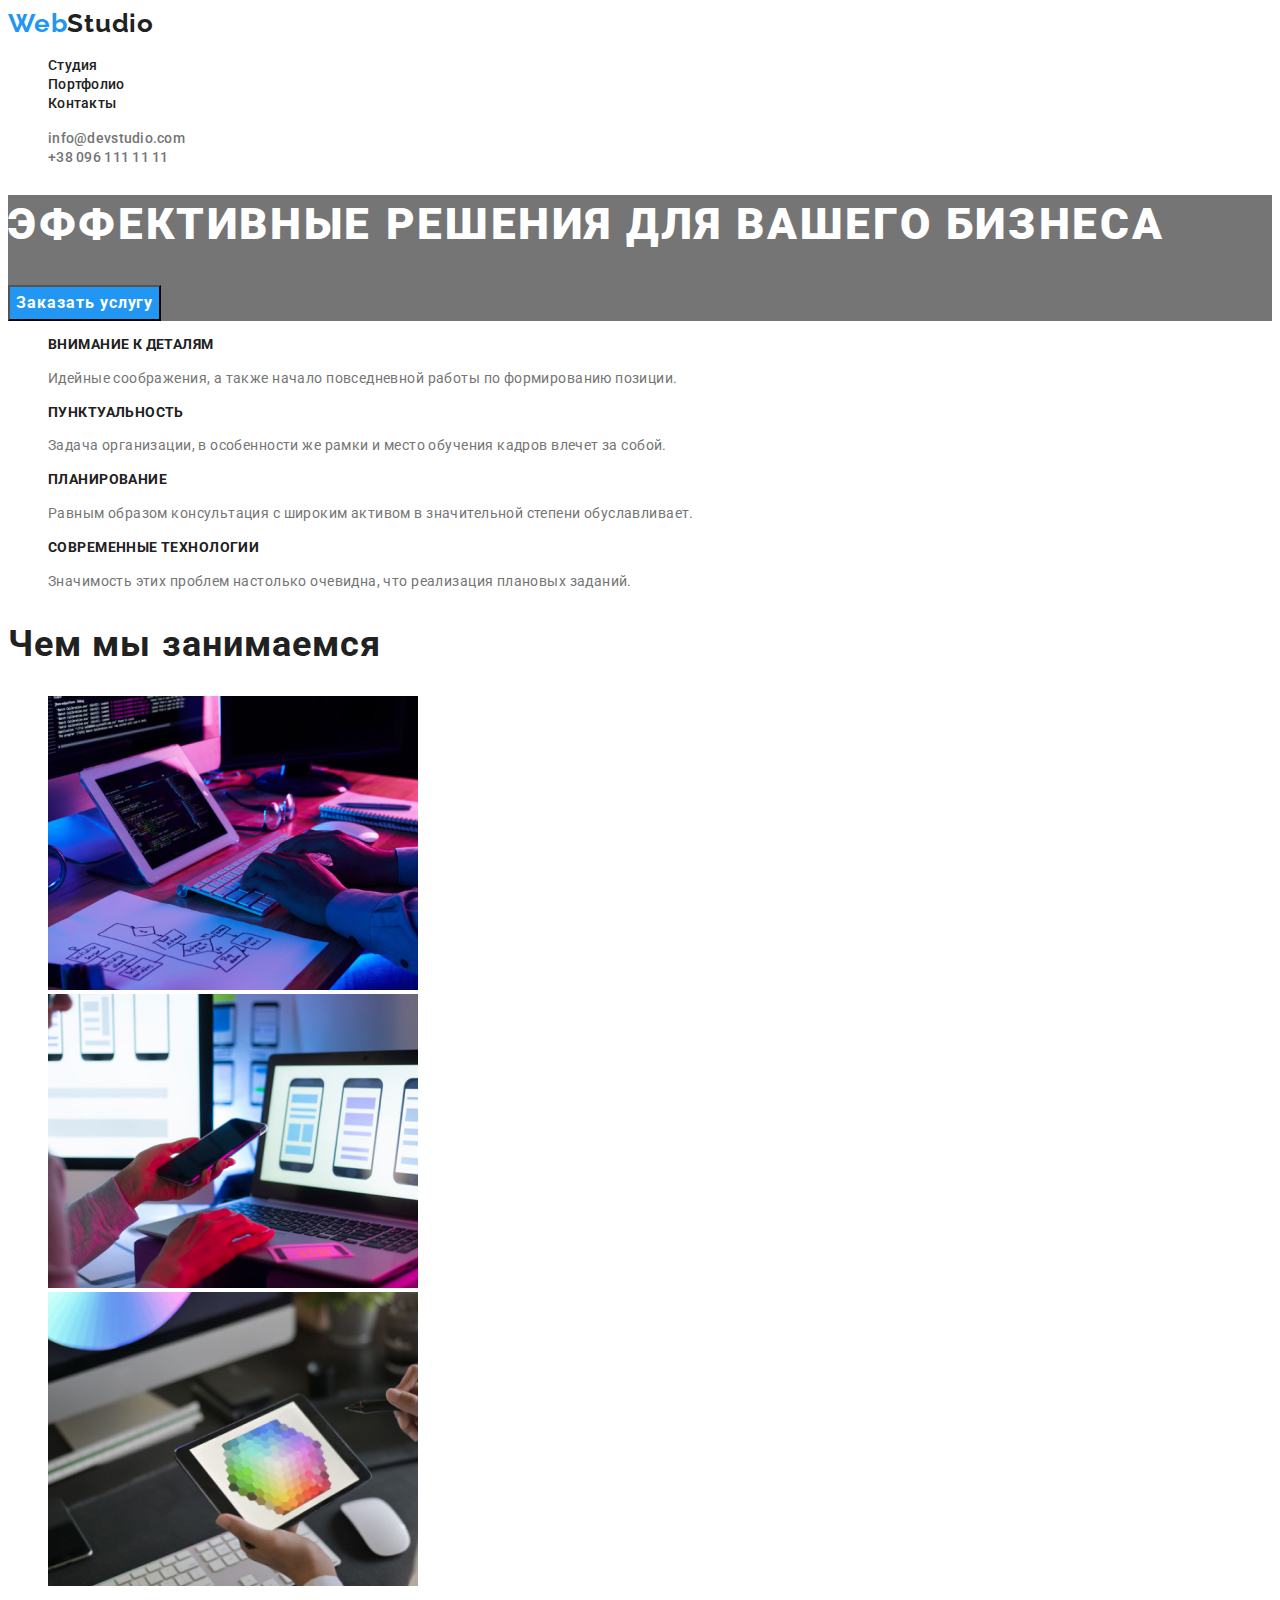
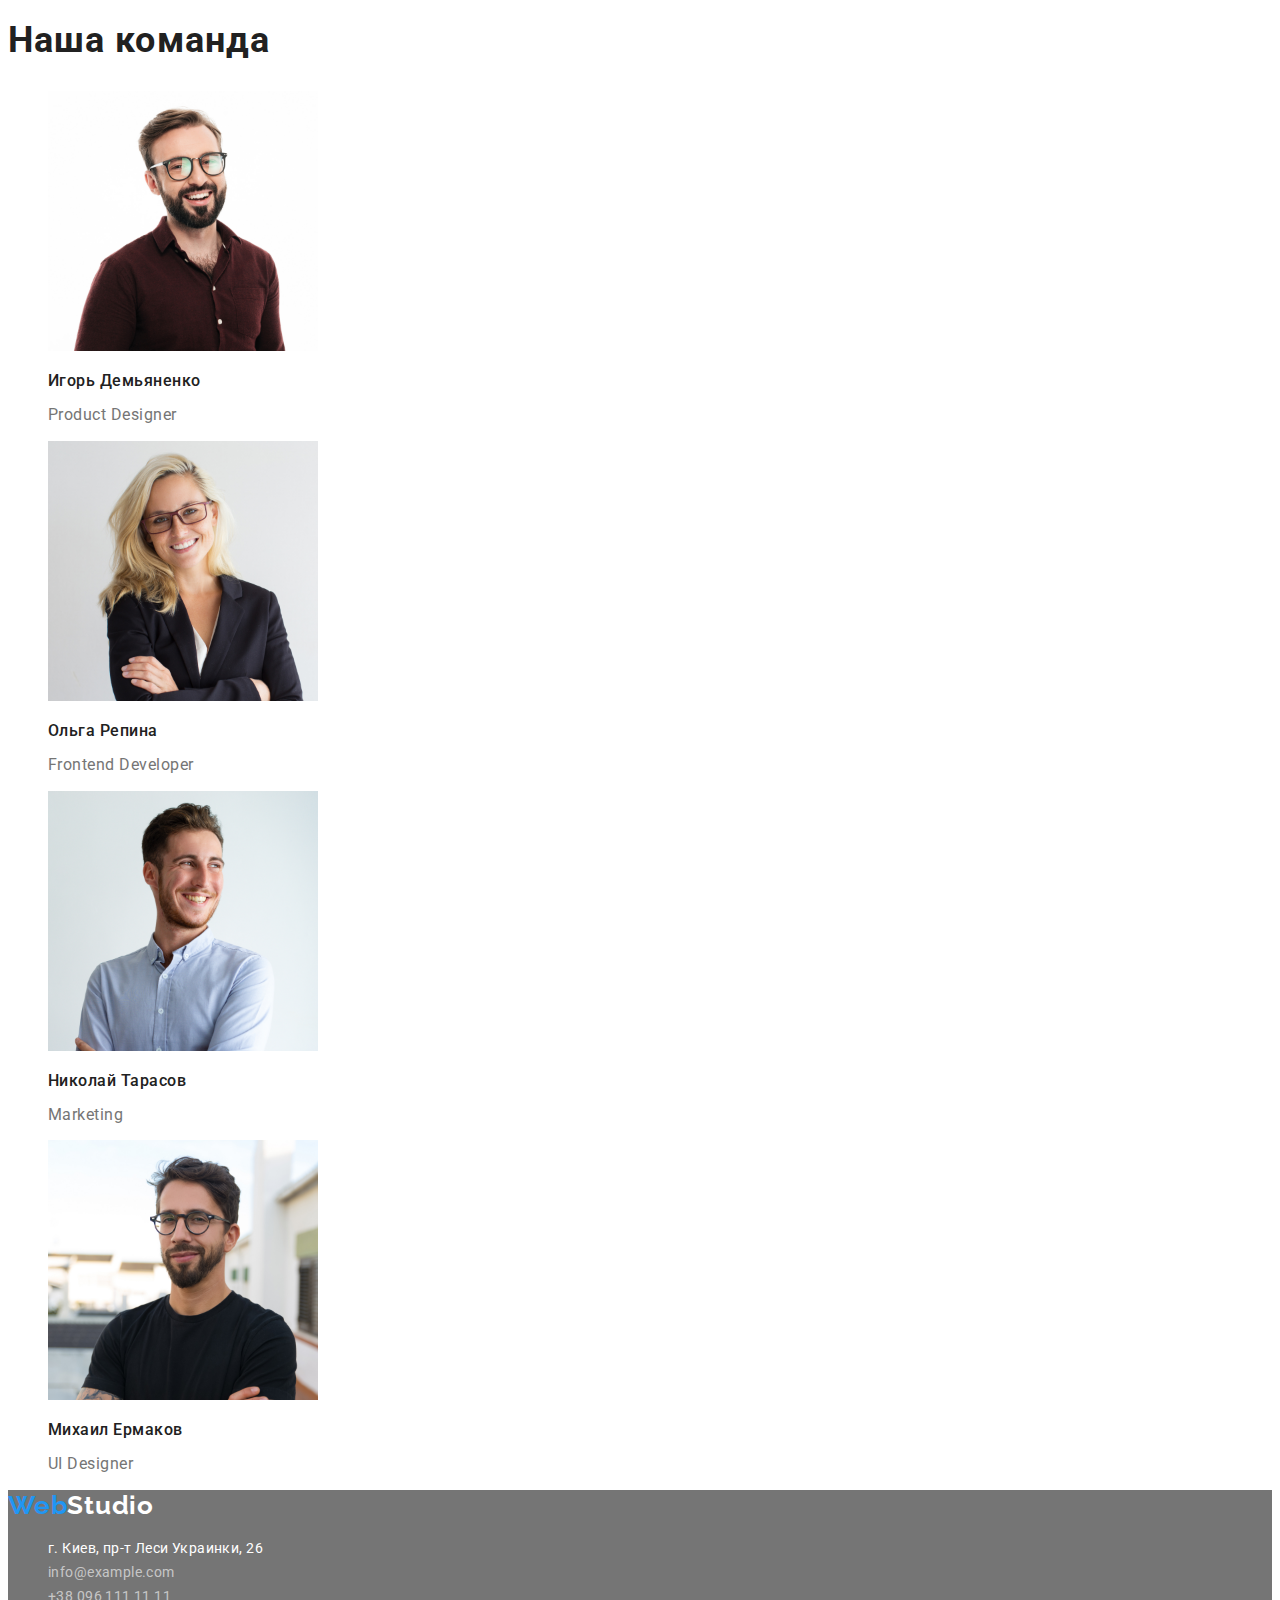
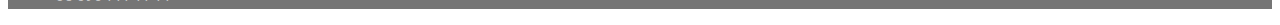
<file: index.html>
<!DOCTYPE html>
<html lang="en">
<head>
    <meta charset="UTF-8">
    <meta http-equiv="X-UA-Compatible" content="IE=edge">
    <meta name="viewport" content="width=device-width, initial-scale=1.0">
    <title>Document</title>
    <link rel="preconnect" href="https://fonts.googleapis.com">
    <link rel="preconnect" href="https://fonts.gstatic.com" crossorigin>
    <link
        href="https://fonts.googleapis.com/css2?family=Raleway:ital,wght@1,700&family=Roboto:wght@400;500;700;900&display=swap"
        rel="stylesheet">
    <link rel="stylesheet" href="./css/styles.css">
</head>

<body>
    <header class="header">
        <nav class="header-nav">
            <a href="" class="header-logo link">Web<span class="span">Studio</span></a>
            <ul class="list header-list">
                <li class="header-item"><a class="link header-link" href="./index.html">Студия</a></li>
                <li class="header-item"><a class="link header-link" href="./portfolio.html">Портфолио</a></li>
                <li class="header-item"><a class="link header-link" href="">Контакты</a></li>
            </ul>
        </nav>

        <ul class="list">
            <li><a class="header-btn link" href="mailto:info@devstudio.com">info@devstudio.com</a></li>
            <li><a class="header-tel link" href="tel:+380961111111">+38 096 111 11 11</a></li>
        </ul>

    </header>
    <main>
        <div>
            <section class="hero">
                <h1 class="document-title">ЭФФЕКТИВНЫЕ РЕШЕНИЯ ДЛЯ ВАШЕГО БИЗНЕСА</h1>
                <button type="button" class="hero-btn">Заказать услугу</button>
            </section>
        </div>
        <ul class="list hero-list">
            <li class="hero-item">
                <h3 class="hero-title">ВНИМАНИЕ К ДЕТАЛЯМ</h3>
                <p class="hero-post-title">Идейные соображения, а также начало повседневной работы по формированию позиции.</p>
            </li>
            <li class="hero-item">
                <h3 class="hero-title">ПУНКТУАЛЬНОСТЬ</h3>
                <p class="hero-post-title">Задача организации, в особенности же рамки и место обучения кадров влечет за собой.</p>
            </li>
            <li class="hero-item">
                <h3 class="hero-title">ПЛАНИРОВАНИЕ</h3>
                <p class="hero-post-title">Равным образом консультация с широким активом в значительной степени обуславливает.</p>
            </li>
            <li class="hero-item">
                <h3 class="hero-title">СОВРЕМЕННЫЕ ТЕХНОЛОГИИ</h3>
                <p class="hero-post-title">Значимость этих проблем настолько очевидна, что реализация плановых заданий.</p>
            </li>
        </ul>

        <section class="about">
            <h2 class=" about-title">Чем мы занимаемся</h2>
                <ul class="about-list list">
                    <li class="about-item"><img src="./images/img1.jpg" alt="Клавиатура" width="370"></li>
                    <li class="about-item"><img src="./images/img2.jpg" alt="Телефон_в_руке" width="370"></li>
                    <li class="about-item"><img src="./images/img3.jpg" alt="Планшет" width="370"></li>
                </ul>
        </section>

        <section class="command">
            <h2 class="command-title">Наша команда</h2>
            <ul class="command-list list">
                <li class="command-item">
                    <img src="./images/igor.jpg" alt="фото Игоря" width="270">
                    <h3 class="command-title-name">Игорь Демьяненко</h3>
                    <p class="command-position">Product Designer</p>
                </li>
                <li class="command-item">
                    <img src="./images/olga.jpg" alt="фото Ольги" width="270">
                    <h3 class="command-title-name">Ольга Репина</h3>
                    <p class="command-position">Frontend Developer</p>
                </li>
                <li class="command-item">
                    <img src="./images/nic.jpg" alt="фото Николая" width="270">
                    <h3 class="command-title-name">Николай Тарасов</h3>
                    <p class="command-position">Marketing</p>
                </li>
                <li class="command-item">
                    <img src="./images/misha.jpg" alt="фото Миши" width="270">
                    <h3 class="command-title-name">Михаил Ермаков</h3>
                    <p class="command-position">UI Designer</p>
                </li>
            </ul>
        </section>
    </main>
    <footer class="footer">
        <a href="" class="footer-logo link">Web<span class="footer-span">Studio</span></a>
        <address>
            <ul class="footer-list list">
                <li class="footer-item"><a class="link footer-link-adress" href="">г. Киев, пр-т Леси Украинки, 26</a></li>
                <li class="footer-item"><a class="link footer-link" href="">info@example.com</a></li>
                <li class="footer-item"><a class="link footer-link" href="">+38 096 111 11 11</a> </li>
            </ul>
        </address>
    </footer>
</body>

</html>
</file>
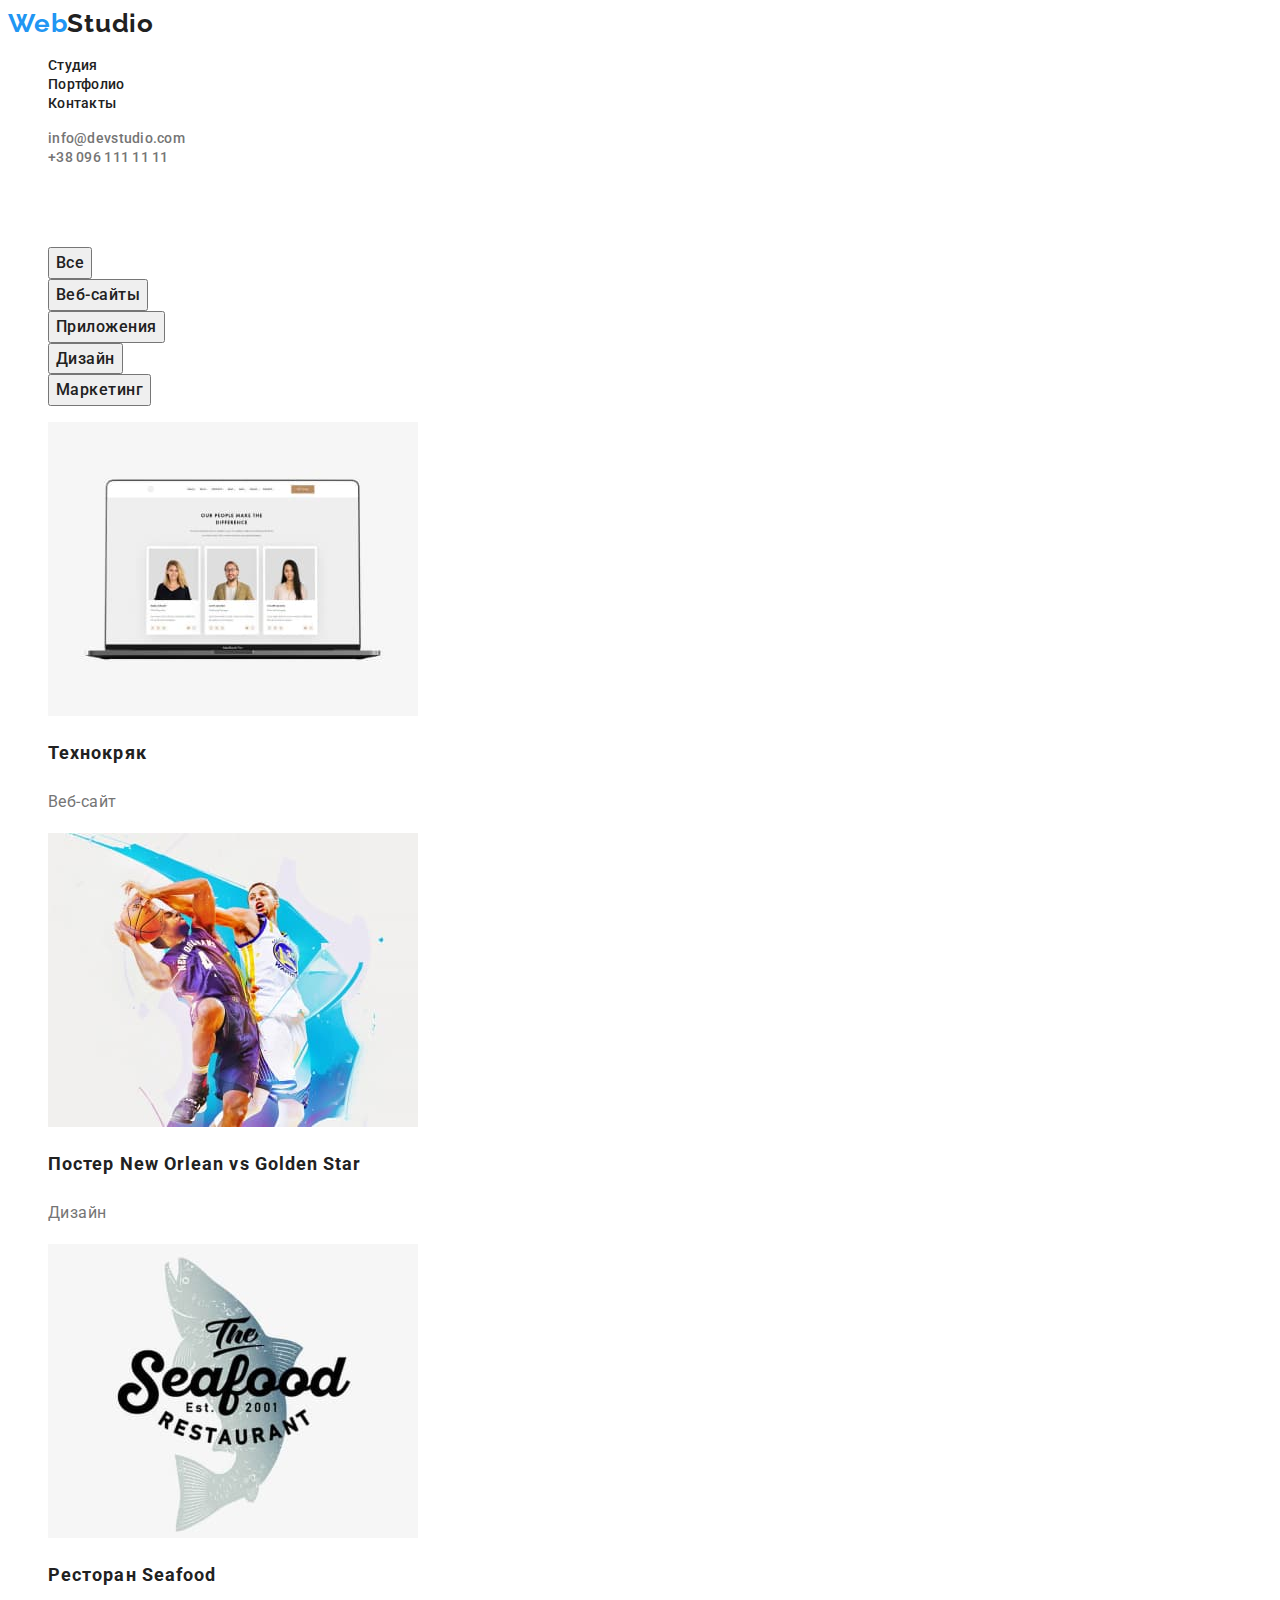
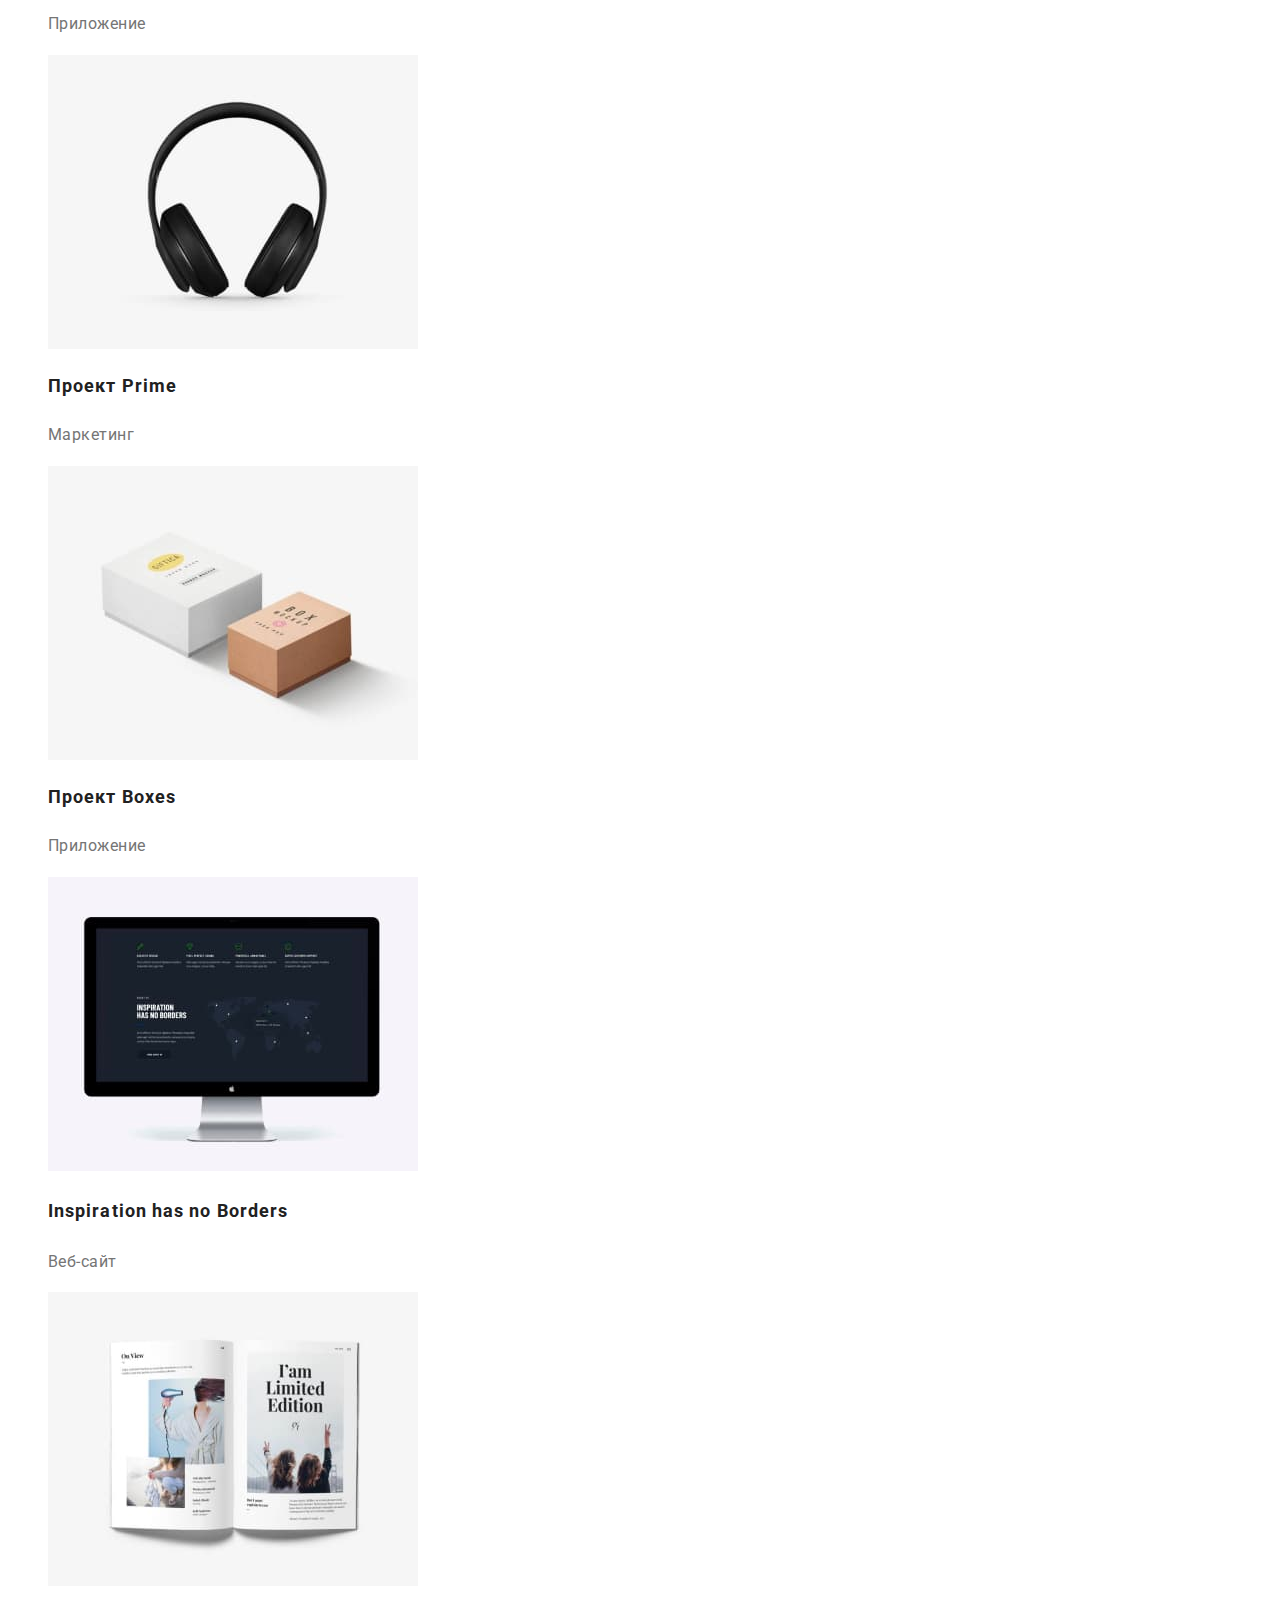
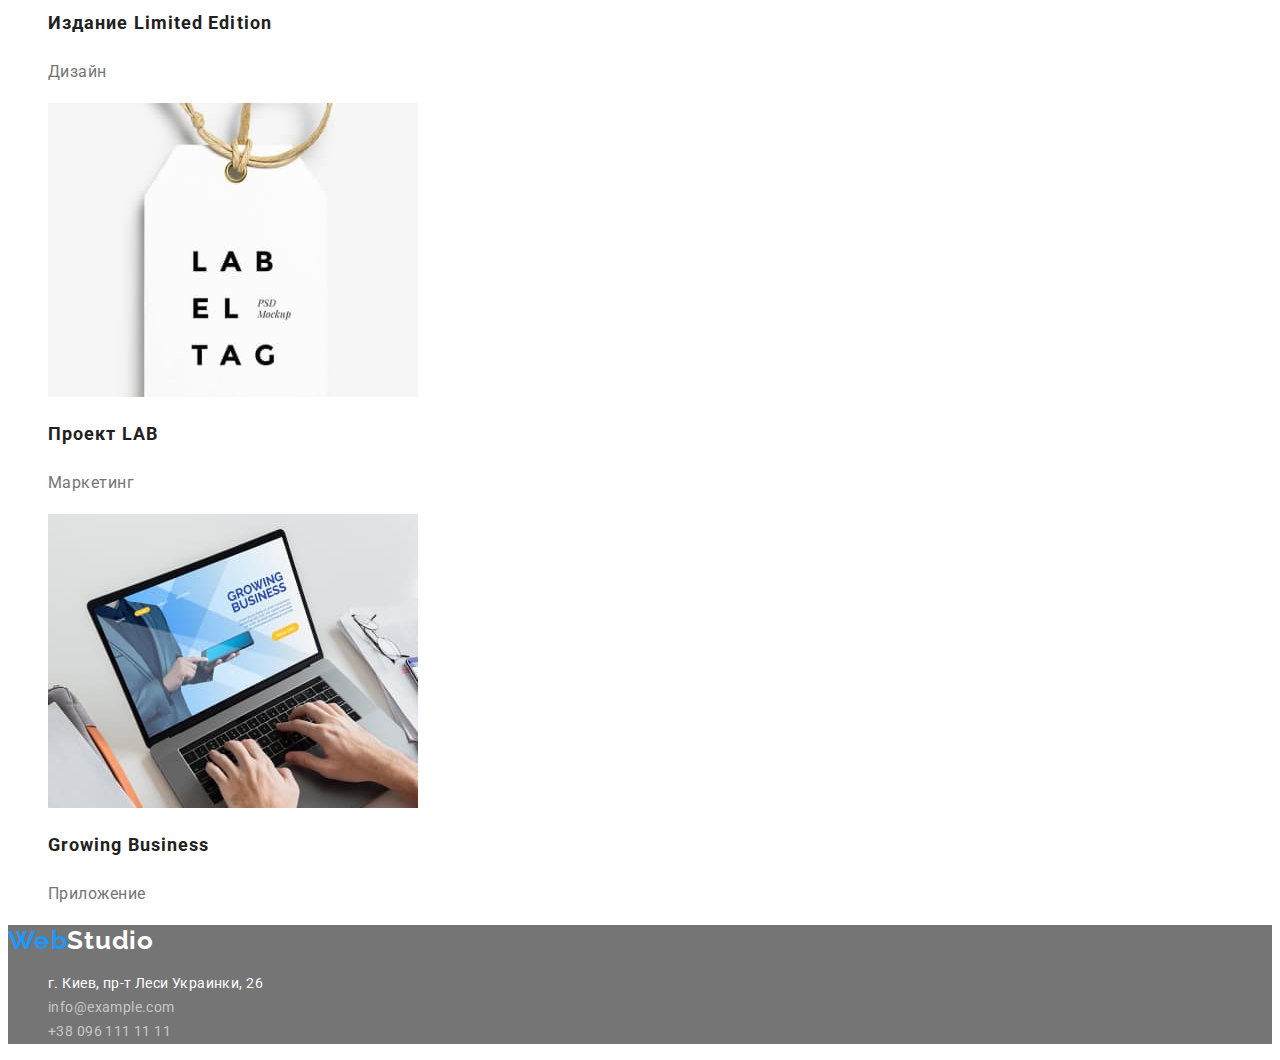
<file: portfolio.html>
<!DOCTYPE html>
<html lang="en">
<head>
    <meta charset="UTF-8">
    <meta http-equiv="X-UA-Compatible" content="IE=edge">
    <meta name="viewport" content="width=device-width, initial-scale=1.0">
    <title>Document</title>
    <link rel="preconnect" href="https://fonts.googleapis.com">
    <link rel="preconnect" href="https://fonts.gstatic.com" crossorigin>
    <link
        href="https://fonts.googleapis.com/css2?family=Raleway:ital,wght@1,700&family=Roboto:wght@400;500;700;900&display=swap"
        rel="stylesheet">

    <link rel="stylesheet" href="./css/styles.css">
</head>

<body>
    <header class="port-header">
        <nav class="port-header-nav">
            <a href="" class="port-header-logo link">Web<span class="span">Studio</span></a>
            <ul class="list port-header-list">
                <li class="port-header-item"><a class="link port-header-link" href="./index.html">Студия</a></li>
                <li class="port-header-item"><a class="link port-header-link" href="./portfolio.html">Портфолио</a></li>
                <li class="port-header-item"><a class="link port-header-link" href="">Контакты</a></li>
            </ul>
            <ul class="list">
                <li><a class="port-header-btn link" href="mailto:info@devstudio.com">info@devstudio.com</a></li>
                <li><a class="port-header-tel link" href="tel:+380961111111">+38 096 111 11 11</a></li>
            </ul>
        </nav>
    </header>

    <main>
        <section class="port-about">
            <h1 class="port-text">Портфолио</h1>
            <ul class="port-list-btn list">
                <li class="port-item-btn"><button type="button" class="port-btn link">Все</button></li>
                <li class="port-item-btn"><button type="button" class="port-btn link">Веб-сайты</button></li>
                <li class="port-item-btn"><button type="button" class="port-btn link">Приложения</button></li>
                <li class="port-item-btn"><button type="button" class="port-btn link">Дизайн</button></li>
                <li class="port-item-btn"><button type="button" class="port-btn link">Маркетинг</button></li>
            </ul>
            <ul class="port-list list">
                <li class="port-about-item">
                    <img src="./images/techno.jpg" alt="фото Технокряк" width="370">
                    <h2 class="port-about-text">Технокряк</h2>
                    <p class="name-work">Веб-сайт</p>
                </li>
                <li class="port-about-item">
                    <img src="./images/poster.jpg" alt="фото Постер New Orlean vs Golden Star" width="370">
                    <h2 class="port-about-text">Постер New Orlean vs Golden Star</h2>
                    <p class="name-work">Дизайн</p>
                </li>
                <li class="port-about-item">
                    <img src="./images/seafood.jpg" alt="фото Ресторан Seafood" width="370">
                    <h2 class="port-about-text">Ресторан Seafood</h2>
                    <p class="name-work">Приложение</p>
                </li>
                <li class="port-about-item">
                    <img src="./images/prime.jpg" alt="фото Проект Prime" width="370">
                    <h2 class="port-about-text">Проект Prime</h2>
                    <p class="name-work">Маркетинг</p>
                </li>
                <li class="port-about-item">
                    <img src="./images/boxes.jpg" alt="фото Проект Boxes" width="370">
                    <h2 class="port-about-text">Проект Boxes</h2>
                    <p class="name-work">Приложение</p>
                </li>
                <li class="port-about-item">
                    <img src="./images/inspiration.jpg" alt="фото Inspiration has no Borders" width="370">
                    <h3 class="port-about-text">Inspiration has no Borders</h2>
                    <p class="name-work">Веб-сайт</p>
                </li>
                <li class="port-about-item">
                    <img src="./images/limited.jpg" alt="фото Издание Limited Edition" width="370">
                    <h2 class="port-about-text">Издание Limited Edition</h2>
                    <p class="name-work">Дизайн</p>
                </li>
                <li class="port-about-item">
                    <img src="./images/lab.jpg" alt="фото Проект LAB" width="370">
                    <h2 class="port-about-text">Проект LAB</h2>
                    <p class="name-work">Маркетинг</p>
                </li> 
                <li class="port-about-item">
                    <img src="./images/growing.jpg" alt="фото Growing Business" width="370">
                    <h2 class="port-about-text">Growing Business</h2>
                    <p class="name-work">Приложение</p>
                </li>
            </ul>
        </section>
    </main>
    <footer class="port-footer">
        <a href="" class="port-footer-logo link">Web<span class="port-footer-span">Studio</span></a>
        <address>
            <ul class="port-footer-list list">
                <li class="port-footer-item"><a class="link port-footer-link-adress" href="">г. Киев, пр-т Леси Украинки, 26</a></li>
                <li class="port-footer-item"><a class="link port-footer-link" href="">info@example.com</a></li>
                <li class="port-footer-item"><a class="link port-footer-link" href="">+38 096 111 11 11</a> </li>
            </ul>
        </address>
    </footer>
</body>

</html>
</file>
<file: css/styles.css>
:root {
  --main-title-color: #ffffff;
  --second-title-color: #212121;
  --main-text-color: #757575;
  --second-text-color: #212121;
  --header-list-color: #212121;
  --header-link-color: #212121;
  --footer-link-color: #2196f3;
  --accent-color: #2196f3;
  --main-btn-color: #757575;
  --logo-color: #2196f3;
}

body {
  font-family: "Roboto", sans-serif;
}

.list {
  list-style: none;
  cursor: pointer;
}

.link {
  text-decoration: none;
}

/* ---------------------HEADER------------------------ */

.header-logo {
  font-family: "Raleway", sans-serif;
  font-style: normal;
  font-weight: 700;
  font-size: 26px;
  line-height: 1.19;
  letter-spacing: 0.03em;
  color: var(--logo-color);
}

.span {
  font-family: "Raleway", sans-serif;
  font-style: normal;
  font-weight: 700;
  font-size: 26px;
  line-height: 1.19;
  letter-spacing: 0.03em;
  color: var(--second-title-color);
}

.header-logo:focus {
  color: var(--accent-color);
}

.header-link {
  font-weight: 500;
  font-size: 14px;
  line-height: 1.14;
  letter-spacing: 0.02em;
  color: var(--second-text-color);
}

.header-link:hover,
.header-link:focus {
  color: var(--accent-color);
}

.header-btn:hover,
.header-btn:focus {
  color: var(--accent-color);
}

.header-tel:hover,
.header-tel:focus {
  color: var(--accent-color);
}

.header-btn {
  font-family: inherit;
  font-weight: 500;
  font-size: 14px;
  line-height: 1.14;
  letter-spacing: 0.02em;
  color: var(--main-btn-color);
}

.header-btn:active {
  color: var(--accent-color);
}

.header-tel {
  font-family: inherit;
  font-weight: 500;
  font-size: 14px;
  line-height: 1.14;
  letter-spacing: 0.02em;
  color: var(--main-btn-color);
}

/*---------------------HERO---------------------*/
.hero {
  background-color: #757575;
}

.hero-btn {
  font-family: inherit;
  font-weight: 700;
  font-size: 16px;
  line-height: 1.87;
  letter-spacing: 0.06em;
  background-color: var(--logo-color);
  color: var(--main-title-color);
}

.hero-btn:hover,
.hero-btn:focus {
  color: var(--second-title-color);
}

.document-title {
  font-family: inherit;
  font-weight: 900;
  font-size: 44px;
  line-height: 1.36;
  letter-spacing: 0.06em;
  color: var(--main-title-color);
}

.hero-title {
  font-weight: 700;
  font-size: 14px;
  line-height: 1.14;
  letter-spacing: 0.03em;
  color: var(--second-text-color);
}

.hero-post-title {
  font-weight: 400;
  font-size: 14px;
  line-height: 1.71;
  letter-spacing: 0.03em;
  color: var(--main-text-color);
}

/*----------------------ABOUT---------------------*/
.about-title {
  font-weight: 700;
  font-size: 36px;
  line-height: 1.16;
  letter-spacing: 0.03em;
  color: var(--second-text-color);
}

/*---------------------COMMAND---------------------*/
.command-title {
  font-weight: 700;
  font-size: 36px;
  line-height: 1.16;
  letter-spacing: 0.03em;
  color: var(--second-text-color);
}

.command-title-name {
  font-weight: 500;
  font-size: 16px;
  line-height: 1.19;
  letter-spacing: 0.03em;
  color: var(--second-text-color);
}

.command-position {
  font-weight: 400;
  font-size: 16px;
  line-height: 1.17;
  letter-spacing: 0.03em;
  color: var(--main-text-color);
}

/*----------------------FOOTER-------------------*/
.footer {
  background-color: #757575;
}

.footer-logo {
  font-family: "Raleway", sans-serif;
  font-style: normal;
  font-weight: 700;
  font-size: 26px;
  line-height: 1.19;
  letter-spacing: 0.03em;
  color: var(--logo-color);
}

.footer-span {
  font-family: "Raleway", sans-serif;
  font-style: normal;
  font-weight: 700;
  font-size: 26px;
  line-height: 1.19;
  letter-spacing: 0.03em;
  color: var(--main-title-color);
}

.footer-logo:focus {
  color: var(--accent-color);
}

.footer-link {
  font-style: normal;
  font-weight: 400;
  font-size: 14px;
  line-height: 1.71;
  letter-spacing: 0.03em;
  color: rgba(255, 255, 255, 0.6);
}

.footer-link-adress {
  font-style: normal;
  font-weight: 400;
  font-size: 14px;
  line-height: 1.71;
  letter-spacing: 0.03em;
  color: var(--main-title-color);
}

/*---------------------SECOND PAGE----------*/
/*--------------------PORT-HEADER-----------*/

.port-header-logo {
  font-family: "Raleway", sans-serif;
  font-style: normal;
  font-weight: 700;
  font-size: 26px;
  line-height: 1.19;
  letter-spacing: 0.03em;
  color: var(--logo-color);
}

.port-header-logo:focus {
  color: var(--accent-color);
}

.port-header-link {
  font-family: inherit;
  font-weight: 500;
  font-size: 14px;
  line-height: 1.14;
  letter-spacing: 0.02em;
  color: var(--second-text-color);
}

.port-header-link:hover,
.port-header-link:focus {
  color: var(--accent-color);
}

.port-header-btn:hover,
.port-header-btn:focus {
  color: var(--accent-color);
}

.port-header-tel:hover,
.port-header-tel:focus {
  color: var(--accent-color);
}

.port-header-btn {
  font-family: inherit;
  font-weight: 500;
  font-size: 14px;
  line-height: 1.14;
  letter-spacing: 0.02em;
  color: var(--main-btn-color);
}

.port-header-btn:active {
  color: var(--accent-color);
}

.port-header-tel {
  font-family: inherit;
  font-weight: 500;
  font-size: 14px;
  line-height: 1.14;
  letter-spacing: 0.02em;
  color: var(--main-btn-color);
}

/*--------------PORT-BUTTON-----------------------*/
.port-btn {
  font-family: "Roboto", sans-serif;
  font-style: normal;
  font-weight: 500;
  font-size: 16px;
  line-height: 1.62;
  letter-spacing: 0.03em;
  color: var(--second-text-color);
}

.port-item-btn:hover,
.port-item-btn:focus {
  color: var(--main-title-color);
}

.port-btn:active {
  background-color: var(--accent-color);
}
.port-btn:active {
  color: var(--main-title-color);
}

/*-----------POTRFOLIO-------------------------*/

.port-text {
  visibility: hidden;
}
.port-about-text {
  font-weight: 700;
  font-size: 18px;
  line-height: 2;
  letter-spacing: 0.06em;
  color: var(--second-text-color);
}
.name-work {
  font-weight: 400;
  font-size: 16px;
  line-height: 1.87;
  letter-spacing: 0.03em;
  color: var(--main-text-color);
}
/*----------------PORT-FOOTER--------------------*/

.port-footer {
  background-color: #757575;
}

.port-footer-logo {
  font-family: "Raleway", sans-serif;
  font-style: normal;
  font-weight: 700;
  font-size: 26px;
  line-height: 1.19;
  letter-spacing: 0.03em;
  color: var(--logo-color);
}

.port-footer-span {
  font-family: "Raleway", sans-serif;
  font-style: normal;
  font-weight: 700;
  font-size: 26px;
  line-height: 1.19;
  letter-spacing: 0.03em;
  color: var(--main-title-color);
}

.port-footer-logo:focus {
  color: var(--accent-color);
}

.port-footer-link {
  font-style: normal;
  font-weight: 400;
  font-size: 14px;
  line-height: 1.71;
  letter-spacing: 0.03em;
  color: rgba(255, 255, 255, 0.6);
}

.port-footer-link-adress {
  font-style: normal;
  font-weight: 400;
  font-size: 14px;
  line-height: 1.71;
  letter-spacing: 0.03em;
  color: var(--main-title-color);
}
</file>
